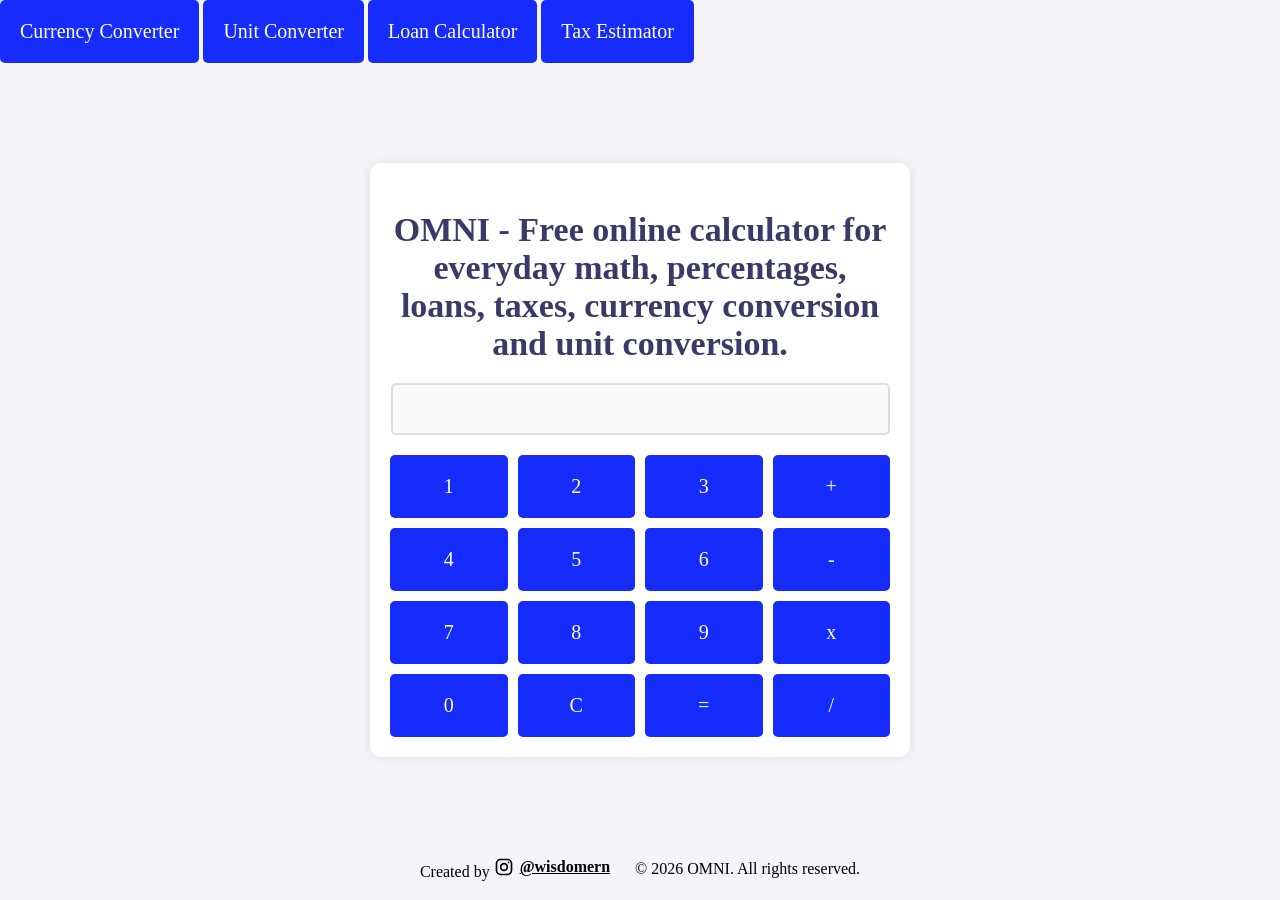
<file: index.html>
<!DOCTYPE html>
<html lang="en">
<head>
    <meta charset="UTF-8">
    <meta name="viewport" content="width=device-width, initial-scale=1.0">
    <title>OMNI</title>
    <link rel="stylesheet" href="styles.css"/>
    <link rel="icon" type="image/png" href="favicon.png">
</head>
<body>

<button class="currencyConverterButton" onclick="openModal('currencyConverterModal')">Currency Converter</button>
<button class="unitConverterButton" onclick="openModal('unitConverterModal')">Unit Converter</button>
<button class="loanCalculatorButton" onclick="openModal('loanCalculatorModal')">Loan Calculator</button>
<button class="taxEstimatorButton" onclick="openModal('taxEstimatorModal')">Tax Estimator</button>

<div class="container">
    <div class="calculator">
            <h2 class="quant">OMNI - Free online calculator for everyday math, percentages, loans, taxes, currency conversion and unit conversion.</h2>
        <input type="text" id="calcDisplay" disabled>
        <div class="buttons">
            <button onclick="appendToCalc('1')">1</button>
            <button onclick="appendToCalc('2')">2</button>
            <button onclick="appendToCalc('3')">3</button>
            <button onclick="appendToCalc('+')">+</button>
            <button onclick="appendToCalc('4')">4</button>
            <button onclick="appendToCalc('5')">5</button>
            <button onclick="appendToCalc('6')">6</button>
            <button onclick="appendToCalc('-')">-</button>
            <button onclick="appendToCalc('7')">7</button>
            <button onclick="appendToCalc('8')">8</button>
            <button onclick="appendToCalc('9')">9</button>
            <button onclick="appendToCalc('*')">x</button>
            <button onclick="appendToCalc('0')">0</button>
            <button onclick="clearCalc()">C</button>
            <button onclick="calculate()">=</button>
            <button onclick="appendToCalc('/')">/</button>
        </div>
    </div>
</div>

<div id="currencyConverterModal" class="modal">
    <div class="modal-content">
        <span class="close" onclick="closeModal('currencyConverterModal')">CLOSE</span>
        <h2>Currency Converter</h2>
        <label for="amount">Amount:</label>
        <input type="number" id="amount" placeholder="Enter amount" oninput="convertCurrency()">
        
        <label for="fromCurrency">From:</label>
        <select id="fromCurrency" onchange="convertCurrency()">
            <option value="USD">USD - United States Dollar</option>
            <option value="EUR">EUR - Euro</option>
            <option value="NGN">NGN - Nigerian Naira</option>
            <option value="GBP">GBP - British Pound</option>
            <option value="INR">INR - Indian Rupee</option>
            <option value="JPY">JPY - Japanese Yen</option>
            <option value="AUD">AUD - Australian Dollar</option>
        </select>

        <label for="toCurrency">To:</label>
        <select id="toCurrency" onchange="convertCurrency()">
            <option value="USD">USD - United States Dollar</option>
            <option value="EUR">EUR - Euro</option>
            <option value="NGN">NGN - Nigerian Naira</option>
            <option value="GBP">GBP - British Pound</option>
            <option value="INR">INR - Indian Rupee</option>
            <option value="JPY">JPY - Japanese Yen</option>
            <option value="AUD">AUD - Australian Dollar</option>
        </select>

        <h3 id="convertedAmount">Converted Amount: </h3>
    </div>
</div>  

<div id="unitConverterModal" class="modal">
    <div class="modal-content">
        <span class="close" onclick="closeModal('unitConverterModal')">CLOSE</span>
        <h2>Unit Converter</h2>
        <label for="unitAmount">Amount:</label>
        <input type="number" id="unitAmount" placeholder="Enter amount" oninput="convertUnit()">
        
        <label for="fromUnit">From Unit:</label>
        <select id="fromUnit" onchange="convertUnit()">
            <option value="meters">Meters</option>
            <option value="kilometers">Kilometers</option>
            <option value="miles">Miles</option>
            <option value="inches">Inches</option>
        </select>

        <label for="toUnit">To Unit:</label>
        <select id="toUnit" onchange="convertUnit()">
            <option value="meters">Meters</option>
            <option value="kilometers">Kilometers</option>
            <option value="miles">Miles</option>
            <option value="inches">Inches</option>
        </select>

        <h3 id="convertedUnitAmount">Converted Amount: </h3>
    </div>
</div>    
    
<div id="loanCalculatorModal" class="modal">
    <div class="modal-content">
        <span class="close" onclick="closeModal('loanCalculatorModal')">CLOSE</span>
        <h2>Loan Interest Calculator</h2>
        <label for="loanAmount">Principal Amount:</label>
        <input type="number" id="loanAmount" placeholder="Enter principal amount" oninput="calculateLoan()">

        <label for="interestRate">Interest Rate (%):</label>
        <input type="number" id="interestRate" placeholder="Enter interest rate" oninput="calculateLoan()">

        <label for="loanTime">Time (years):</label>
        <input type="number" id="loanTime" placeholder="Enter loan duration in years" oninput="calculateLoan()">

        <h3 id="loanResult">Total Amount: </h3>
    </div>
</div>

<div id="taxEstimatorModal" class="modal">
    <div class="modal-content">
        <span class="close" onclick="closeModal('taxEstimatorModal')">CLOSE</span>
        <h2>Tax Estimator</h2>

        <label for="country">Select Country:</label>
        <select id="country" onchange="estimateTax()">
            <option value="us">United States</option>
            <option value="uk">United Kingdom</option>
            <option value="canada">Canada</option>
            <option value="nigeria">Nigeria</option>
            <option value="australia">Australia</option>
            <option value="germany">Germany</option>
            <option value="india">India</option>
            <option value="france">France</option>
            <option value="mexico">Mexico</option>
            <option value="south_africa">South Africa</option>
        </select>
        <label for="salary">Salary:</label>
        <input type="number" id="salary" placeholder="Enter salary" oninput="estimateTax()">

        <h3 id="taxResult">Estimated Tax: </h3>
    </div>
</div>

<footer class="footer">
    <div class="footer-content">
        <span>
            Created by
            <a href="https://instagram.com/wisdomern"
               target="_blank"
               rel="noopener noreferrer"
               class="instagram-link">
                <svg class="instagram-icon" viewBox="0 0 24 24" aria-hidden="true">
                    <rect x="3" y="3" width="18" height="18" rx="5" ry="5"></rect>
                    <circle cx="12" cy="12" r="4"></circle>
                    <circle cx="17.5" cy="6.5" r="1"></circle>
                </svg>
                @wisdomern
            </a>
        </span>

        <span>© 2026 OMNI. All rights reserved.</span>
    </div>
</footer>

<script src="script.js"></script>
</body>
</html>
</file>
<file: styles.css>
body {
    font-family: comic sans ms;
    background-color: #f4f4f9;
    margin: 0;
    padding: 0;
    color: black;
    box-sizing: border-box;
}

#currencyConverterButton {
    position: fixed;
    top: 20px;
    right: 20px;
    padding: 10px 20px;
    background-color: #0400ff;
    color: white;
    border: none;
    border-radius: 5px;
    font-size: 16px;
    cursor: pointer;
}

#currencyConverterButton:hover {
    background-color: #1100ff;
}

.calculator {
    width: 500px;
    margin: 100px auto;
    background-color: white;
    border-radius: 10px;
    color: black;
    padding: 20px;
    box-shadow: 0 0 10px rgba(0, 0, 0, 0.1);
    text-align: center;
}

.calculator h2 {
    margin-bottom: 20px;
    color: rgb(58, 58, 104);
    font-size: 34px;
}

#calcDisplay {
    width: 95%;
    padding: 10px;
    font-size: 25px;
    text-align: right;
    margin-bottom: 20px;
    border-radius: 5px;
    border: 2px solid #ddd;
}

.buttons {
    display: grid;
    grid-template-columns: repeat(4, 1fr);
    gap: 10px;
}

button {
    font-family: comic sans ms;
    padding: 20px;
    font-size: 20px;
    color: white;
    background-color: #152cfc;
    border: none;
    border-radius: 5px;
    cursor: pointer;
}

button:hover {
    background-color: #1833c9;
}

.modal {
    display: none;
    position: fixed;
    top: 0;
    left: 0;
    width: 100%;
    height: 100%;
    color: white;
    font-size: 20px;
    background-color: rgba(0, 0, 0, 0.5);
    justify-content: center;
    align-items: center;
}
.feature-container {
    background-color: #0400ff;
}

.modal-content {
    background-color: #3700ff;
    color: white;
    padding: 20px;
    font-size: 20px;
    border-radius: 10px;
    width: 500px;
    text-align: center;
}

.close {
    position: absolute;
    top: 10px;
    right: 10px;
    font-weight: bolder;
    font-size: 30px;
    cursor: pointer;
}

select, input {
    font-family: comic sans ms;
    width: 95%;
    padding: 10px;
    margin-bottom: 10px;
    border-radius: 5px;
    border: 1px solid #ddd;
}

h3 {
    font-size: 18px;
    margin-top: 20px;
}

.footer-content {
    display: flex;
    justify-content: center;
    align-items: center;
    gap: 25px;
    flex-wrap: wrap;
}

.instagram-link {
    display: inline-flex;
    align-items: center;
    gap: 6px;
    color: inherit;
    text-decoration: underline;
    font-weight: 600;
}

.instagram-icon {
    width: 20px;
    height: 20px;
    fill: none;
    stroke: currentColor;
    stroke-width: 2;
}

.instagram-icon circle:last-child {
    fill: currentColor;
    stroke: none;
}

.instagram-link:hover {
    opacity: 0.7;
}
</file>
